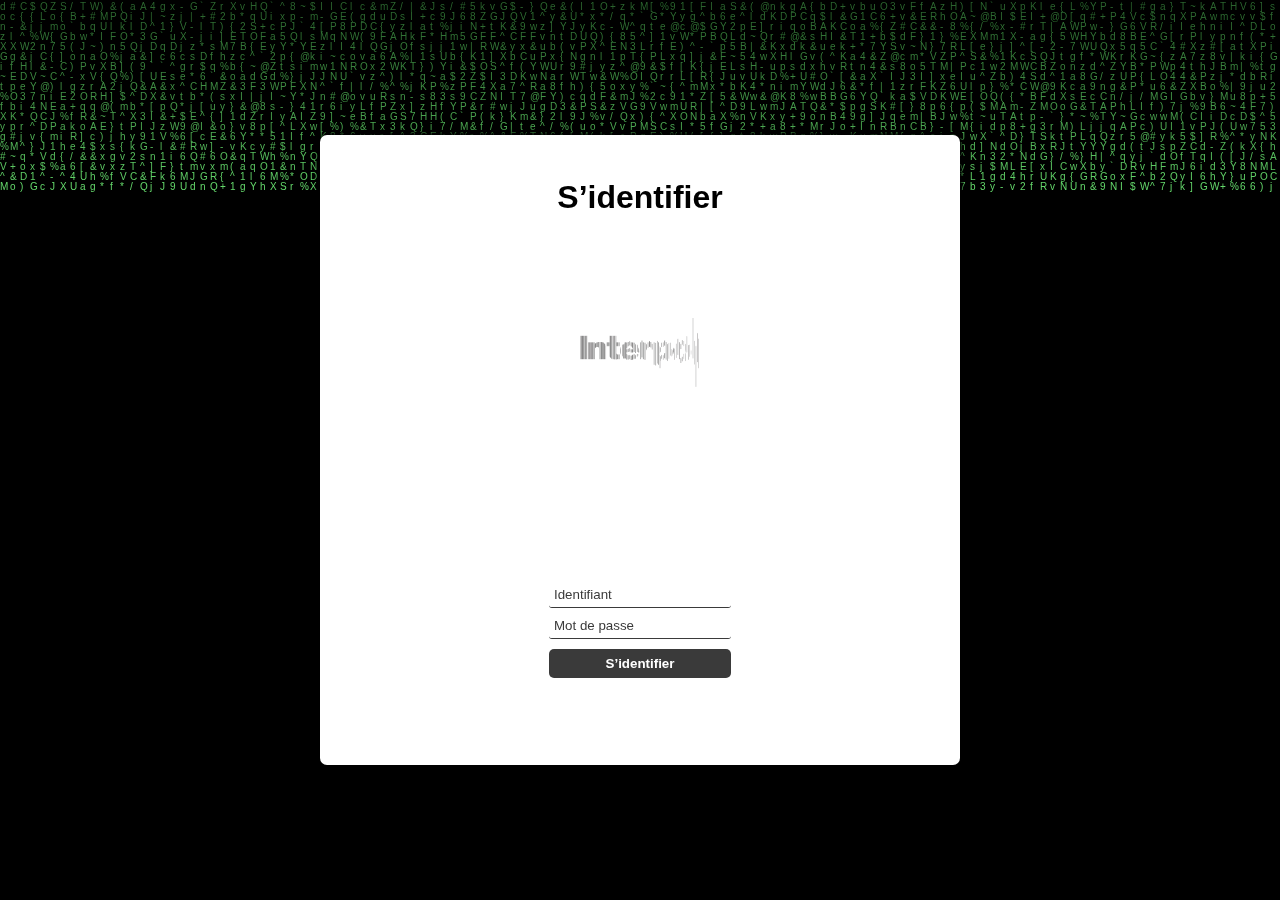
<file: index.html>
<!DOCTYPE html>
<html lang="fr">

<head>
    <meta charset="UTF-8" />
    <meta http-equiv="X-UA-Compatible" content="IE=edge,chrome=1">
    <meta name="viewport" content="width=device-width, initial-scale=1.0">
    <title>Interpol Base de données</title>
    <link rel="icon" type="image/png" href="img/logo.png">

    <!-- Style CSS -->
    <link rel="stylesheet" href="css/style.css">

    <!--Only for demo purpose - no need to add.-->
    <link rel="stylesheet" type="text/css" href="css/demo.css" />

    <link rel="stylesheet" href="css/personal_style.css">

</head>

<body>
    <header class="ScriptHeader">
        <div class="rt-container">
            <div class="col-rt-12">
                <div class="head_image">
                    <img class="logo" src="img/interpolnoback.png" alt="Interpol title" />
                </div>
            </div>
        </div>
    </header>

    <section>
        <div class="rt-container">
            <div class="col-rt-12">
                <div class="Scriptcontent">
                    <div class="text">
                        <p><b style="font-weight: 700;">IMPORTANT:</b> Pour tout les membres du gangs qui participe a la reunion de juillet! <a class="linkWebPage" href="liste.html">Cliquez</a></p>
                        <p>Les Richardson ont piraté les banques de données d'Interpol.</p>
                        <p>Voici toutes les infos trouvées. <u>Vos noms sont les liens vers les infos!</u></p>
                        <p>Cle de cryptage: X30B562C6813MncuQ</p>
                    </div>

                    <!-- partial:index.partial.html -->
                    <div class="distribution-map">
                        <img src="img/map.png" alt="" />

                        <button id="colombia" class="map-point">
        <div class="content">
            <div class="centered-y">
                <h2><a class="linkWebPage" href="ameriquesud.html">Los Cafaguares</a></h2>
                <p>Ces mecs ont un grain pour extirper du café.</p>
            </div>
        </div>
    </button>
                        <button id="italy" class="map-point">
        <div class="content">
            <div class="centered-y">
                <h2><a class="linkWebPage" href="italy.html">Pumac11</a></h2>
                <p>Mieux vaut vivre un jour comme un Pumas que 100 ans comme un mouton.</p>
            </div>
        </div>
    </button>
                        <button id="newZealand" class="map-point">
        <div class="content">
            <div class="centered-y">
                <h2><a href="australie.html" class="linkWebPage">Ko te Muhetori</a> </h2>
                <p>Traffic de kiwis volants.</p>
            </div>
        </div>
    </button>
                        <button id="usa" class="map-point">
        <div class="content">
            <div class="centered-y">
                <h2><a class="linkWebPage" href="USA.html">The Beavers</a></h2>
                <p>Leurs steaks sont aussi boosté que leur Force.</p>
            </div>
        </div>
    </button>
                        <button id="Richardson" class="map-point">
        <div class="content">
            <div class="centered-y">
                <h2>Les Richardson</h2>
                <p>Le contrôle du monde est bientôt total.</p>
            </div>
        </div>
    </button>
                        <button id="africa" class="map-point">
        <div class="content">
            <div class="centered-y">
                <h2><a href="afrique.html" class="linkWebPage">Taita</a></h2>
                <p>Pas une corne n’y échappera.</p>
            </div>
        </div>
    </button>
                        <button id="japan" class="map-point">
        <div class="content">
            <div class="centered-y">
                <h2><a class="linkWebPage" href="japon.html">Otake</a></h2>
                <p>Tel le rapace, l'esprit vif devance ses ennemis.</p>
            </div>
        </div>
    </button>
                    </div>

                    <!-- partial -->

                </div>
            </div>
        </div>
    </section>


    <!-- ANALYTICS -->

</body>

</html>

<script>
    function getCookie(name) {
        var nameEQ = name + "=";
        var ca = document.cookie.split(';');
        for (var i = 0; i < ca.length; i++) {
            var c = ca[i];
            while (c.charAt(0) == ' ') c = c.substring(1, c.length);
            if (c.indexOf(nameEQ) == 0) return c.substring(nameEQ.length, c.length);
        }
        return null;
    }


    function getThatCook() {
        if (getCookie("test") == null) {
            window.location = "login.html"
        }
    }

    function eraseCookie(name) {
        document.cookie = name + '=; Path=/; Expires=Thu, 01 Jan 1970 00:00:01 GMT;';
    }
    window.onload = getThatCook()
</script>
</file>
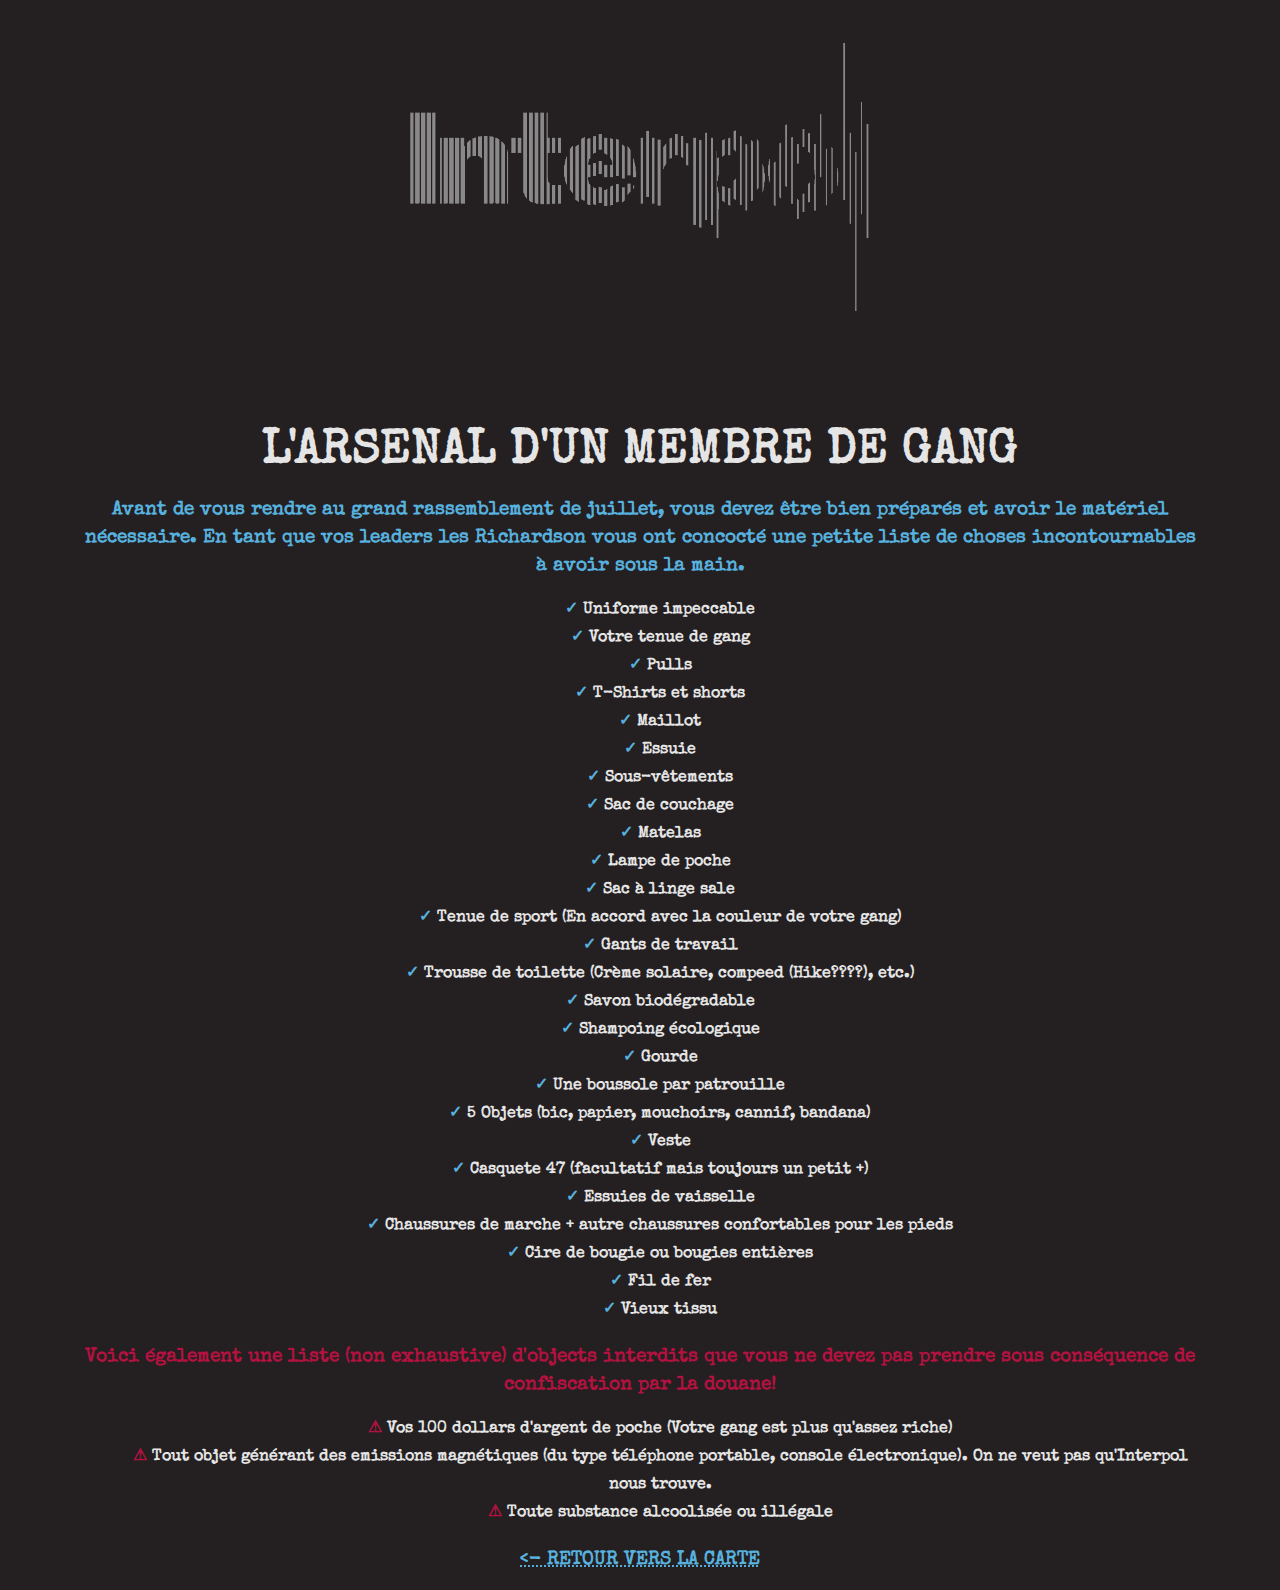
<file: liste.html>
<!DOCTYPE html>
<html lang="en">

<head>
    <meta charset="UTF-8">
    <meta http-equiv="X-UA-Compatible" content="IE=edge">
    <meta name="viewport" content="width=device-width, initial-scale=1.0">
    <title>IMPORTANT</title>
    <link rel="icon" type="image/png" href="img/logo.png">
    <!-- Style CSS -->
    <link rel="stylesheet" href="css/style.css">
    <!--Only for demo purpose - no need to add.-->
    <link rel="stylesheet" type="text/css" href="css/demo.css" />
    <link rel="stylesheet" href="css/personal_style.css">
</head>

<body>
    <header class="ScriptHeader">
        <div class="rt-container">
            <div class="col-rt-12">
                <div class="head_image">
                    <img class="logo" src="img/interpolnoback.png" alt="Interpol title" />
                </div>
            </div>
        </div>
    </header>
    <div class="rt-container">
        <div class="col-rt-12">
            <div class="Scriptcontent">
                <div class="text">
                    <h1>L'arsenal d'un membre de Gang</h1>
                    <p style="color:#57B1DE;">Avant de vous rendre au grand rassemblement de juillet, vous devez être bien préparés et avoir le matériel nécessaire. En tant que vos leaders les Richardson vous ont concocté une petite liste de choses incontournables à avoir sous la
                        main. </p>
                    <ul class="checkmark">
                        <li>Uniforme impeccable</li>
                        <li>Votre tenue de gang</li>
                        <li>Pulls</li>
                        <li>T-Shirts et shorts</li>
                        <li>Maillot</li>
                        <li>Essuie</li>
                        <li>Sous-vêtements</li>
                        <li>Sac de couchage</li>
                        <li>Matelas</li>
                        <li>Lampe de poche</li>
                        <li>Sac à linge sale</li>
                        <li>Tenue de sport (En accord avec la couleur de votre gang)</li>
                        <li>Gants de travail</li>
                        <li>Trousse de toilette (Crème solaire, compeed (Hike????), etc.)</li>
                        <li>Savon biodégradable</li>
                        <li>Shampoing écologique</li>
                        <li>Gourde</li>
                        <li>Une boussole par patrouille</li>
                        <li>5 Objets (bic, papier, mouchoirs, cannif, bandana)</li>
                        <li>Veste</li>
                        <li>Casquete 47 (facultatif mais toujours un petit +)</li>
                        <li>Essuies de vaisselle</li>
                        <li>Chaussures de marche + autre chaussures confortables pour les pieds</li>
                        <li>Cire de bougie ou bougies entières</li>
                        <li>Fil de fer</li>
                        <li>Vieux tissu</li>
                    </ul>
                    <p style="color: #b31240 ;">Voici également une liste (non exhaustive) d'objects interdits que vous ne devez pas prendre sous conséquence de confiscation par la douane!</p>
                    <ul class="checkmark">
                        <li class="warning">Vos 100 dollars d'argent de poche (Votre gang est plus qu'assez riche)</li>
                        <li class="warning">Tout objet générant des emissions magnétiques (du type téléphone portable, console électronique). On ne veut pas qu'Interpol nous trouve.</li>
                        <li class="warning">Toute substance alcoolisée ou illégale</li>
                    </ul>
                    <p>
                        <a href="index.html" class="linkWebPage">
                            <- Retour vers la carte</a>
                    </p>
                </div>
            </div>
        </div>
    </div>

</body>

</html>
</file>
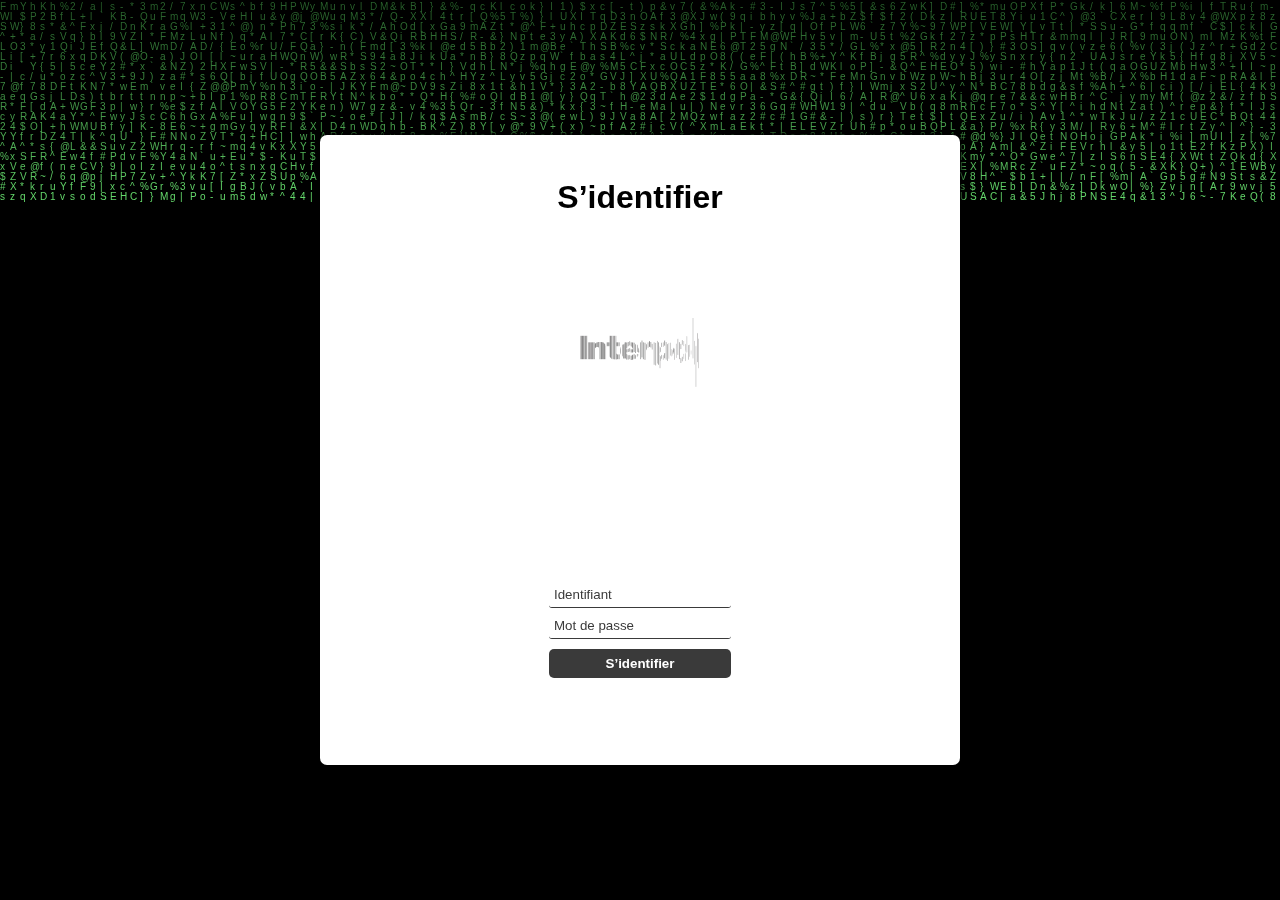
<file: login.html>
<!DOCTYPE html>
<html lang="en">

<head>
    <meta charset="UTF-8">
    <meta name="viewport" content="width=device-width, initial-scale=1.0">
    <title>S’identifier</title>
    <link rel="stylesheet" href="css/personal_style.css">
    <link rel="stylesheet" href="css/login.css">
    <script defer src="js/matrix.js"></script>
    <script defer src="js/login.js"></script>
    <link rel="icon" type="image/png" href="img/logo.png">

</head>

<body>
    <main id="main-holder">
        <h1 id="login-header">S’identifier</h1>
        <div class="rt-container">
            <div class="col-rt-12">
                <div class="head_image">
                    <img id="logo" src="img/interpolnoback.png" alt="Interpol title" />
                </div>
            </div>
        </div>
        <div id="login-error-msg-holder">
            <p id="login-error-msg">Identifiant invalide <span id="error-msg-second-line">et/ou mot de passe</span></p>
        </div>

        <form id="login-form">
            <input type="text" name="username" id="username-field" class="login-form-field" placeholder="Identifiant">
            <input type="password" name="password" id="password-field" class="login-form-field" placeholder="Mot de passe">
            <input type="submit" value="S’identifier" id="login-form-submit">
        </form>
    </main>
    <canvas id="c"></canvas>

</body>


</html>
</file>
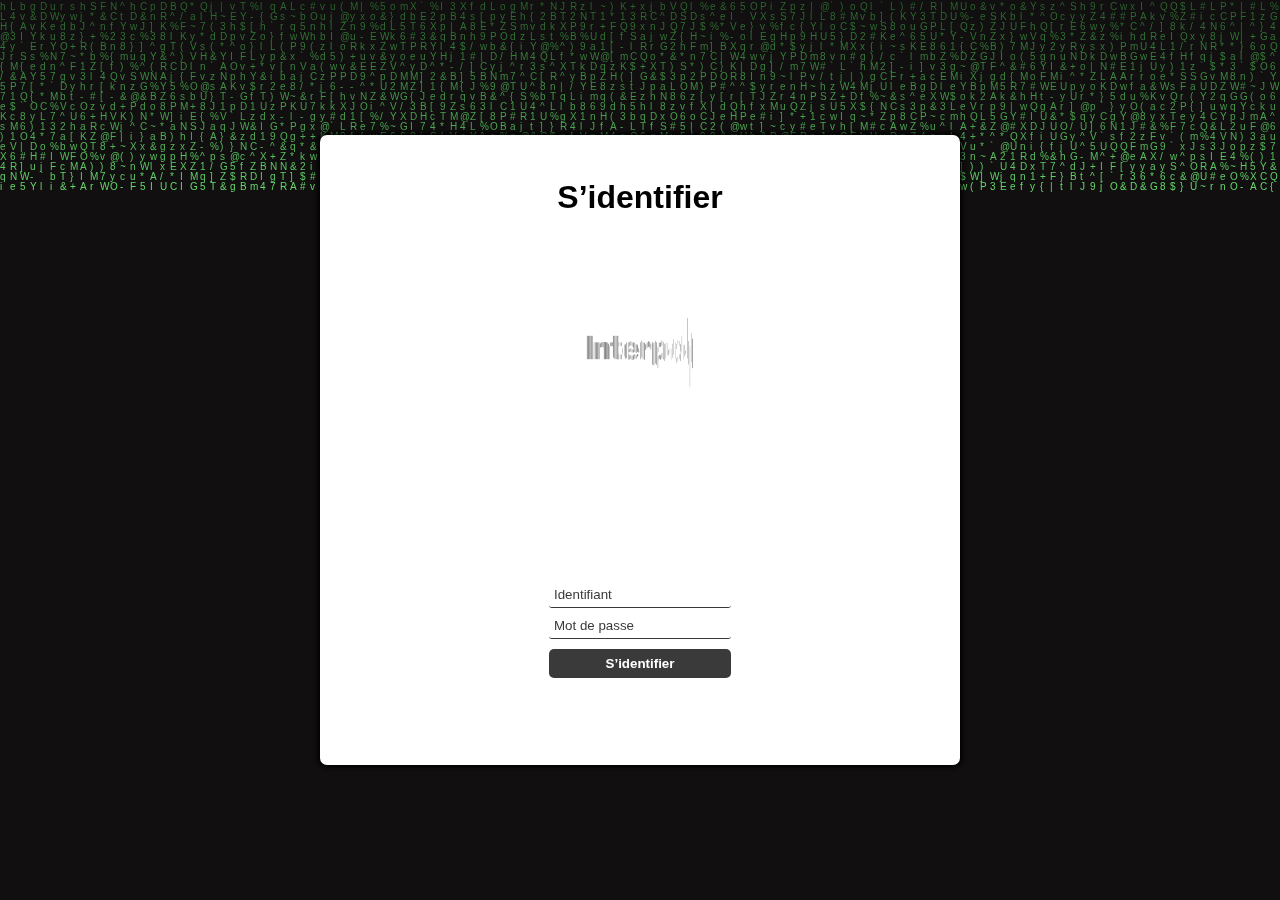
<file: test0.html>
<html>

<head>
    <meta charset="UTF-8">
    <meta name="viewport" content="width=device-width, initial-scale=1.0">
    <title>S’identifier</title>
    <link rel="stylesheet" href="css/login.css">
    <link rel="stylesheet" href="css/personal_style.css">
</head>

<body>
    <main id="main-holder">
        <h1 id="login-header">S’identifier</h1>
        <div class="rt-container">
            <div class="col-rt-12">
                <div class="head_image">
                    <img id="logo" src="img/interpolnoback.png" alt="Interpol title" />
                </div>
            </div>
        </div>
        <div id="login-error-msg-holder">
            <p id="login-error-msg">Identifiant invalide <span id="error-msg-second-line">et/ou mot de passe</span></p>
        </div>

        <form id="login-form">
            <input type="text" name="username" id="username-field" class="login-form-field" placeholder="Identifiant">
            <input type="password" name="password" id="password-field" class="login-form-field" placeholder="Mot de passe">
            <input type="submit" value="S’identifier" id="login-form-submit">
        </form>

    </main>

    <canvas id="c"></canvas>

</body>

</html>

<style>
    * {
        margin: 0;
        padding: 0;
        overflow-x: hidden;
    }
    
    body {
        background: #241f21;
    }
    
    canvas {
        display: block;
        position: fixed;
    }
</style>



<script>
    // geting canvas by Boujjou Achraf
    var c = document.getElementById("c");
    var ctx = c.getContext("2d");

    //making the canvas full screen
    c.height = window.innerHeight;
    c.width = window.innerWidth;

    //chinese characters - taken from the unicode charset
    var matrix = "abcdefghijklmnopqrstuvwxyzABCDEFGHIJKLMNOPQRSTUVWXYZ123456789@#$%^&*()*&^%+-/~{[|`]}";
    //converting the string into an array of single characters
    matrix = matrix.split("");

    var font_size = 10;
    var columns = c.width / font_size; //number of columns for the rain
    //an array of drops - one per column
    var drops = [];
    //x below is the x coordinate
    //1 = y co-ordinate of the drop(same for every drop initially)
    for (var x = 0; x < columns; x++)
        drops[x] = 1;

    //drawing the characters
    function draw() {
        //Black BG for the canvas
        //translucent BG to show trail
        ctx.fillStyle = "rgba(0, 0, 0, 0.04)";
        ctx.fillRect(0, 0, c.width, c.height);

        ctx.fillStyle = "#64d86b"; //green text
        ctx.font = font_size + "px arial";
        //looping over drops
        for (var i = 0; i < drops.length; i++) {
            //a random chinese character to print
            var text = matrix[Math.floor(Math.random() * matrix.length)];
            //x = i*font_size, y = value of drops[i]*font_size
            ctx.fillText(text, i * font_size, drops[i] * font_size);

            //sending the drop back to the top randomly after it has crossed the screen
            //adding a randomness to the reset to make the drops scattered on the Y axis
            if (drops[i] * font_size > c.height && Math.random() > 0.975)
                drops[i] = 0;

            //incrementing Y coordinate
            drops[i]++;
        }
    }

    setInterval(draw, 35);
</script>
</file>
<file: css/style.css>
.description {
    max-width: 600px;
    margin: 0 auto;
    color: rgba(229, 229, 229, 0.7);
}

div,
img,
footer {
    position: relative;
    box-sizing: border-box;
}

h1,
h2,
h3,
h4,
h5,
h6 {
    margin-bottom: 20px;
    text-transform: uppercase;
    font-family: "Roboto Condensed", Helvetica, sans-serif;
    font-weight: 300;
}

h1 {
    font-size: 36pt;
}

h2 {
    font-size: 24pt;
}

h3 {
    font-size: 18pt;
}

h4 {
    font-size: 16pt;
}

h5 {
    font-size: 14pt;
}

h6 {
    font-size: 12pt;
}

p {
    font-size: 12pt;
    margin-bottom: 12pt;
}

strong {
    font-weight: 900;
    font-family: "Roboto Condensed", Helvetica, sans-serif;
    color: #e5e5e5;
}

li.active a,
a:active {
    color: #e5e5e5;
}

.centered {
    position: absolute;
    top: 50%;
    left: 50%;
    transform: translate(-50%, -50%);
}

.centered-y {
    position: absolute;
    width: 100%;
    top: 50%;
    transform: translateY(-50%);
}

.distribution-map {
    position: relative;
    width: 100%;
    padding: 20px;
    box-sizing: border-box;
    margin: 0 auto;
}

.distribution-map>img {
    width: 100%;
    position: relative;
    margin: 0;
    padding: 0;
}

.distribution-map .map-point {
    cursor: pointer;
    outline: none;
    z-index: 0;
    position: absolute;
    width: 40px;
    height: 40px;
    border-radius: 20px;
    filter: progid: DXImageTransform.Microsoft.Alpha(Opacity=80);
    opacity: 0.8;
    transform: translate(-50%, -50%);
    -moz-transition: opacity 0.25s ease-in-out 0.25s, width 0.25s ease-in-out 0.25s, height 0.25s ease-in-out 0.25s, z-index 0.25s ease-in-out 0.25s;
    -o-transition: opacity 0.25s ease-in-out 0.25s, width 0.25s ease-in-out 0.25s, height 0.25s ease-in-out 0.25s, z-index 0.25s ease-in-out 0.25s;
    -webkit-transition: opacity 0.25s ease-in-out, width 0.25s ease-in-out, height 0.25s ease-in-out, z-index 0.25s ease-in-out;
    -webkit-transition-delay: 0.25s, 0.25s, 0.25s, 0.25s;
    transition: opacity 0.25s ease-in-out 0.25s, width 0.25s ease-in-out 0.25s, height 0.25s ease-in-out 0.25s, z-index 0.25s ease-in-out 0.25s;
    background: rgba(26, 26, 26, 0.85);
    border: 5px solid #7fcff7;
}

.distribution-map .map-point .content {
    filter: progid: DXImageTransform.Microsoft.Alpha(Opacity=0);
    opacity: 0;
    transition: opacity 0.25s ease-in-out;
    width: 100%;
    height: 100%;
    left: 50%;
    transform: translateX(-50%);
    overflow: overlay;
}

.distribution-map .map-point:active,
.distribution-map .map-point:focus {
    margin: 0;
    padding: 0;
    filter: progid: DXImageTransform.Microsoft.Alpha(enabled=false);
    opacity: 1;
    width: 300px;
    height: 220px;
    color: #e5e5e5;
    z-index: 1;
    transition: opacity 0.25s ease-in-out, width 0.25s ease-in-out, height 0.25s ease-in-out;
}

.distribution-map .map-point:active .content,
.distribution-map .map-point:focus .content {
    filter: progid: DXImageTransform.Microsoft.Alpha(enabled=false);
    opacity: 1;
    -moz-transition: opacity 0.25s ease-in-out 0.25s, height 0.25s ease-in-out, overflow 0.25s ease-in-out;
    -o-transition: opacity 0.25s ease-in-out 0.25s, height 0.25s ease-in-out, overflow 0.25s ease-in-out;
    -webkit-transition: opacity 0.25s ease-in-out, height 0.25s ease-in-out, overflow 0.25s ease-in-out;
    -webkit-transition-delay: 0.25s, 0s, 0s;
    transition: opacity 0.25s ease-in-out 0.25s, height 0.25s ease-in-out, overflow 0.25s ease-in-out;
    overflow: hidden;
}
</file>
<file: css/demo.css>
/* ******************************************************
	Author URI: https://codeconvey.com/
	Demo Purpose Only - May not require to add.
	font-family: "Raleway",sans-serif;
*********************************************************/

@import url('https://fonts.googleapis.com/css?family=Raleway:400,500,600,700,800,900');
html {
    box-sizing: border-box;
}

*,
*:before,
*:after {
    box-sizing: inherit;
}

article,
header,
section,
aside,
details,
figcaption,
figure,
footer,
header,
hgroup,
main,
nav,
section,
summary {
    display: block;
}

body {
    background: #241f21;
    color: #e5e5e5;
    font-size: 100%;
    line-height: 24px;
    margin: 0;
    padding: 0;
    font-family: "Raleway", sans-serif;
}

a {
    font-family: "Raleway", sans-serif;
    text-decoration: none;
    outline: none;
}

a:hover,
a:focus {
    color: #373e18;
}

section {
    float: left;
    width: 100%;
    padding-bottom: 3em;
}

h2 {
    color: #1a0e0e;
    font-size: 26px;
    font-weight: 700;
    margin: 0;
    line-height: normal;
    text-transform: uppercase;
}

h2 span {
    display: block;
    padding: 0;
    font-size: 18px;
    opacity: 0.7;
    margin-top: 5px;
    text-transform: uppercase;
}

#float-right {
    float: right;
}


/* ******************************************************
	Script Top
*********************************************************/

.ScriptTop {
    background: #fff none repeat scroll 0 0;
    float: left;
    font-size: 0.69em;
    font-weight: 600;
    line-height: 2.2;
    padding: 12px 0;
    text-transform: uppercase;
    width: 100%;
}


/* To Navigation Style 1*/

.ScriptTop ul {
    margin: 24px 0;
    padding: 0;
    text-align: left;
}

.ScriptTop li {
    list-style: none;
    display: inline-block;
}

.ScriptTop li a {
    background: #6a4aed none repeat scroll 0 0;
    color: #fff;
    display: inline-block;
    font-size: 14px;
    font-weight: 600;
    padding: 5px 18px;
    text-decoration: none;
    text-transform: capitalize;
}

.ScriptTop li a:hover {
    background: #000;
    color: #fff;
}


/* ******************************************************
	Script Header
*********************************************************/

.ScriptHeader {
    float: left;
    width: 100%;
}

.rt-heading {
    margin: 0 auto;
    text-align: center;
}

.Scriptcontent {
    line-height: 28px;
}

.ScriptHeader h1 {
    font-family: "brandon-grotesque", "Brandon Grotesque", "Source Sans Pro", "Segoe UI", Frutiger, "Frutiger Linotype", "Dejavu Sans", "Helvetica Neue", Arial, sans-serif;
    text-rendering: optimizeLegibility;
    -webkit-font-smoothing: antialiased;
    color: #6a4aed;
    font-size: 26px;
    font-weight: 700;
    margin: 0;
    line-height: normal;
}

.ScriptHeader h2 {
    color: #312c8f;
    font-size: 20px;
    font-weight: 400;
    margin: 5px 0 0;
    line-height: normal;
}

.ScriptHeader h1 span {
    display: block;
    padding: 0;
    font-size: 22px;
    opacity: 0.7;
    margin-top: 5px;
}

.ScriptHeader span {
    display: block;
    padding: 0;
    font-size: 22px;
    opacity: 0.7;
    margin-top: 5px;
}


/* ******************************************************
	Live Demo
*********************************************************/


/* ******************************************************
	Responsive Grids
*********************************************************/

.rt-container {
    margin: 0 auto;
    padding-left: 12px;
    padding-right: 12px;
}

.rt-row:before,
.rt-row:after {
    display: table;
    line-height: 0;
    content: "";
}

.rt-row:after {
    clear: both;
}

[class^="col-rt-"] {
    box-sizing: border-box;
    -webkit-box-sizing: border-box;
    -moz-box-sizing: border-box;
    -o-box-sizing: border-box;
    -ms-box-sizing: border-box;
    padding: 0 15px;
    min-height: 1px;
    position: relative;
}

@media (min-width: 768px) {
    .rt-container {
        width: 750px;
    }
    [class^="col-rt-"] {
        float: left;
        width: 49.9999999999%;
    }
    .col-rt-6,
    .col-rt-12 {
        width: 100%;
    }
}

@media (min-width: 1200px) {
    .rt-container {
        width: 1170px;
    }
    .col-rt-1 {
        width: 16.6%;
    }
    .col-rt-2 {
        width: 30.33%;
    }
    .col-rt-3 {
        width: 50%;
    }
    .col-rt-4 {
        width: 67.664%;
    }
    .col-rt-5 {
        width: 83.33%;
    }
}

@media only screen and (min-width:240px) and (max-width: 768px) {
    .ScriptTop h1,
    .ScriptTop ul {
        text-align: center;
    }
    .ScriptTop h1 {
        margin-top: 0;
        margin-bottom: 15px;
    }
    .ScriptTop ul {
        margin-top: 12px;
    }
    .ScriptHeader h1,
    .ScriptHeader h2,
    .scriptnav ul {
        text-align: center;
    }
    .scriptnav ul {
        margin-top: 12px;
    }
    #float-right {
        float: none;
    }
}
</file>
<file: css/personal_style.css>
@import url('https://fonts.googleapis.com/css2?family=Special+Elite&display=swap');
        body {
            background-color: #241f21;
        }
        
        .watermark {
            position: fixed;
            opacity: .1;
            top: 0;
            left: 0;
            width: 100%;
            height: 100%;
        }
        
        .head_image {
            max-width: 45%;
            max-height: 45%;
            top: 50%;
            left: 50%;
            overflow: visible;
        }
        
        img.logo {
            margin-bottom: -45px;
            margin-top: -15px;
            position: relative;
            max-width: 100%;
            max-height: 100%;
            margin-left: -50%;
        }
        
        .text,
        .text h1 {
            font-family: 'Special Elite';
            font-weight: 900;
            text-align: center;
        }
        
        .text h1 {
            padding-top: 1.5em;
            line-height: normal;
        }
        
        .text p {
            font-size: larger;
        }
        
        .centered-y {
            font-family: 'Special Elite';
        }
        
        .centered-y h2 {
            font-family: 'Special Elite';
            color: #57B1DE;
            font-weight: 900;
        }
        
        .linkWebPage {
            text-decoration: underline dotted;
            font-family: 'Special Elite';
            color: #57B1DE;
        }
        
        a {
            transition: color 0.25s ease-in-out;
            text-transform: uppercase;
        }
        
        a.linkWebPage:hover {
            color: #b31240;
        }
        
        #Richardson {
            border: 5px solid #cc3300;
            top: 32%;
            left: 46%
        }
        
        #Richardson h2 {
            color: #cc3300;
        }
        
        #newZealand {
            top: 85.5%;
            left: 93%
        }
        
        #japan {
            top: 42%;
            left: 84%
        }
        
        #italy {
            top: 41%;
            left: 51%
        }
        
        #africa {
            top: 72%;
            left: 53.5%
        }
        
        #usa {
            top: 43%;
            left: 19.5%
        }
        
        #colombia {
            top: 59.5%;
            left: 27.5%
        }
        
        #logo {
            position: relative;
            max-width: inherit;
            max-height: 90%;
            align-self: center;
        }
        
        .checkmark {
            list-style-position: inside;
        }
        
        .checkmark li {
            list-style-type: '✓ ';
        }
        
        .checkmark li::marker {
            color: #57B1DE;
            font-weight: bold;
        }
        
        li.warning {
            list-style-type: "⚠ ";
        }
        
        li.warning::marker {
            color: #b31240;
            font-weight: bold;
        }
        /*
        @media only screen and (max-device-width: 900px) {
            #login-error-msg-holder {
                width: 300%;
                height: 100%;
                display: grid;
                justify-items: center;
                align-items: center;
            }
            #main-holder {
                z-index: 1;
                width: 75%;
                height: 70%;
                display: grid;
                justify-items: center;
                align-items: center;
                background-color: white;
                border-radius: 7px;
                box-shadow: 0px 0px 5px 2px black;
            }
        }
        
        @media only screen and (max-device-width: 800px) {
            html {
                overflow: hidden;
                position: fixed;
            }
        }
        
        @media only screen and (max-device-height: 500px) {
            #main-holder {
                margin-top: 10%;
                margin-bottom: 10%;
                z-index: 1;
                width: 75%;
                height: 95%;
                display: grid;
                justify-items: center;
                align-items: center;
                background-color: white;
                border-radius: 7px;
                box-shadow: 0px 0px 5px 2px black;
            }
        }
        
        @media only screen and (max-device-height: 400px) {
            #main-holder {
                margin-top: 0;
                margin-bottom: 0;
                z-index: 1;
                width: 75%;
                height: 97.5%;
                display: grid;
                justify-items: center;
                align-items: center;
                background-color: white;
                border-radius: 7px;
                box-shadow: 0px 0px 5px 2px black;
            }
        }*/
        
        @media only screen and (max-width: 950px) {
            #newZealand {
                transform: translate(-85%, -50%);
            }
            #japan {
                transform: translate(-77.5%, -50%);
            }
            #italy {
                top: 40%;
                left: 51%;
                transform: translate(-50.5%, -50%);
            }
            #africa {
                top: 65%;
                left: 55.5%;
                transform: translate(-52.5%, -49%);
            }
            #usa {
                top: 37%;
                left: 19%;
                transform: translate(-25%, -50%);
            }
            #colombia {
                top: 62.5%;
                left: 31%;
                transform: translate(-35%, -50%);
            }
        }
</file>
<file: css/login.css>
* {
    margin: 0;
    padding: 0;
}

html {
    height: 100%;
    background-color: #000;
    overflow: hidden;
}

canvas {
    display: block;
    position: absolute;
    left: 0;
    top: 0;
}

body {
    height: 100%;
    margin: 0;
    font-family: Arial, Helvetica, sans-serif;
    display: grid;
    justify-items: center;
    align-items: center;
    background-color: #000;
}

#main-holder {
    z-index: 1;
    width: 50%;
    height: 70%;
    display: grid;
    justify-items: center;
    align-items: center;
    background-color: white;
    border-radius: 7px;
    box-shadow: 0px 0px 5px 2px black;
}

#login-error-msg-holder {
    width: 250%;
    height: 100%;
    display: grid;
    justify-items: center;
    align-items: center;
    margin: 0.5em;
}

#login-error-msg {
    width: 23%;
    text-align: center;
    margin: 0;
    padding: 5px;
    font-size: 12px;
    font-weight: bold;
    color: #8a0000;
    border: 1px solid #8a0000;
    background-color: #e58f8f;
    opacity: 0;
}

#error-msg-second-line {
    display: block;
}

#login-form {
    align-self: flex-start;
    display: grid;
    justify-items: center;
    align-items: center;
}

.login-form-field::placeholder {
    color: #3a3a3a;
}

.login-form-field {
    border: none;
    border-bottom: 1px solid #3a3a3a;
    margin-bottom: 10px;
    border-radius: 3px;
    outline: none;
    padding: 0px 0px 5px 5px;
}

#login-form-submit {
    width: 100%;
    padding: 7px;
    border: none;
    border-radius: 5px;
    color: white;
    font-weight: bold;
    background-color: #3a3a3a;
    cursor: pointer;
    outline: none;
}

.col-rt-12 {
    display: flex;
    justify-content: center;
    align-content: center;
    flex-direction: column;
}

.head_image {
    align-self: center;
    display: flex;
    justify-content: center;
    align-content: center;
    flex-direction: column;
}

@media only screen and (max-width: 900px) {
    body {
        overflow: hidden;
        position: absolute;
    }
}

@media only screen and (max-width: 1250px) {
    #main-holder {
        z-index: 1;
        width: 75%;
        height: auto;
        display: grid;
        justify-items: center;
        align-items: center;
        background-color: white;
        border-radius: 7px;
        box-shadow: 0px 0px 5px 2px black;
        padding: 0.75em;
    }
}

@media only screen and (max-height: 300px) {
    #login-header,
    #login-form {
        margin: auto;
    }
    .rt-container {
        height: 50%;
        width: 50%;
    }
}
</file>
